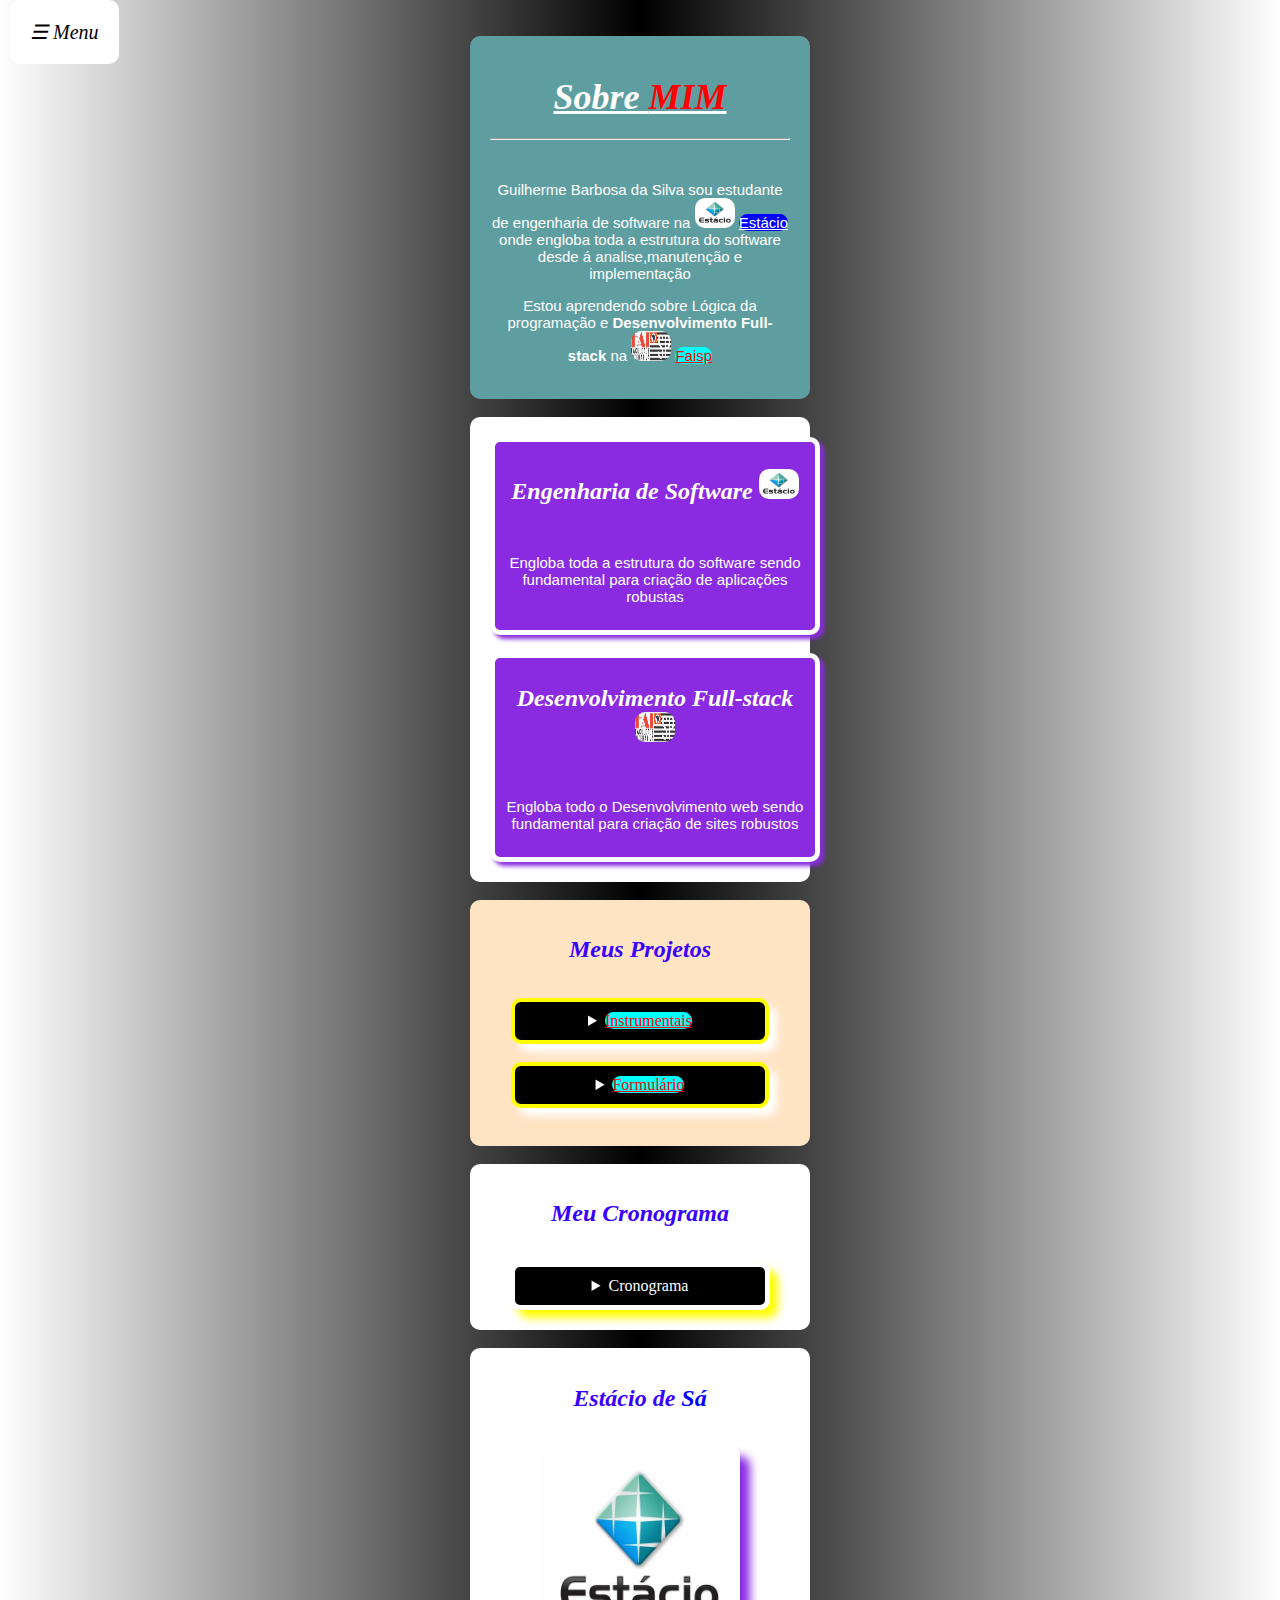
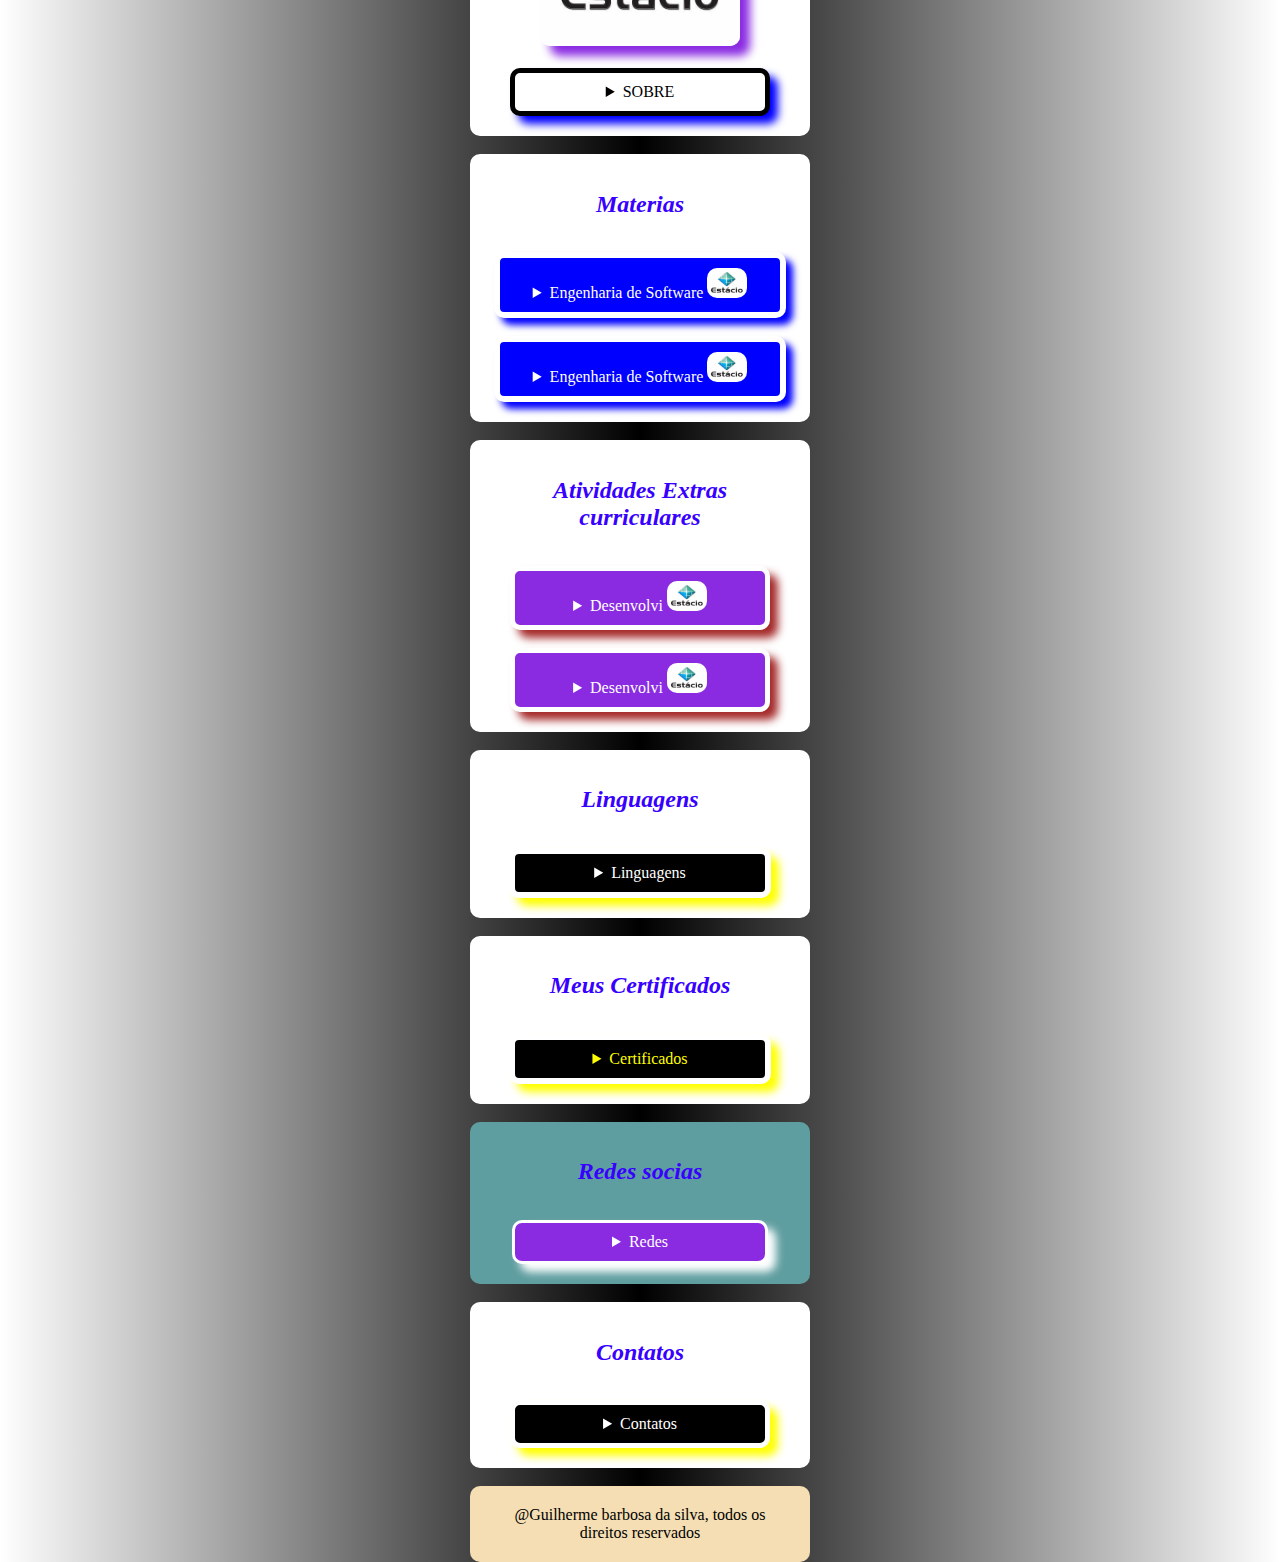
<file: index.html>
<!DOCTYPE html>
<html lang="pt-br">
<head>
    <meta name="theme-color" content="#f2212">
    <link rel="stylesheet" href="main.css">
    <link rel="shortcut icon" href="channels4_profile.jpg" type="image/x-icon">
    <meta charset="UTF-8">
    <meta name="viewport" content="width=device-width, initial-scale=1.0">
    <title>Sobre MIM</title>
</head>
<style>
.cronograma{overflow-x: auto;width: 300px;margin: auto;border-radius: 10px 10px;border: 6px solid white;box-shadow: 8px 8px 8px blue;white-space: nowrap;}
.certificados{overflow-x: auto;width: 300px;margin: auto;border-radius: 10px 10px;border: 6px solid white;box-shadow: 8px 8px 8px red;white-space: nowrap;}
.estacio{background-color: blue;border: 6px solid white;box-shadow: 8px 8px 8px blue;width: 260px;border-radius: 10px 10px;padding: 10px;margin: auto}
.linguagens{background-color: black;border: 6px solid white;box-shadow: 8px 8px 8px yellow;width: 260px;border-radius: 10px 10px;padding: 10px;margin: auto}
.redes{gap: 10px;align-items: center;justify-content: center;padding: 10px;display: flex;flex-direction: row;width: 300px;margin: auto;border-radius: 10px 10px;background-color: blueviolet;box-shadow: 8px 8px 8px white;}
.contatos{gap: 10px;align-items: center;justify-content: center;padding: 10px;display: flex;flex-direction: row;width: 300px;margin: auto;border-radius: 10px 10px;background-color: rgb(101, 89, 89);box-shadow: 8px 8px 8px yellow;}
.table1{height: 200px;width: 300px;margin: auto;overflow-y: auto;border-radius: 10px 10px;border: 6px solid blue;box-shadow: 8px 8px 8px white;white-space: nowrap;}
.table2{height: 200px;width: 300px;margin: auto;overflow-y: auto;border-radius: 10px 10px;border: 6px solid white;box-shadow: 8px 8px 8px blue;white-space: nowrap;}
.table3{height: 200px;width: 300px;margin: auto;overflow-y: auto;border-radius: 10px 10px;border: 6px solid black;box-shadow: 8px 8px 8px brown;white-space: nowrap;}
.table4{height: 200px;width: 300px;margin: auto;overflow-y: auto;border-radius: 10px 10px;border: 6px solid white;box-shadow: 8px 8px 8px brown;white-space: nowrap;}
.color{background-color: blueviolet;border: 5px solid white;box-shadow: 4px 4px 4px blueviolet;padding: 10px;width: 300px;margin: auto;border-radius: 10px 10px;}
</style>
<body>
    <div class="menu" onclick="toggleMenu()">☰ Menu</div>
    <div class="fundo" id="abrirmenu">
    <div class="animação">
    <button class="botão-fechar-X" onclick="toggleMenu()">×</button>
    <br>
    <ul>
        <br>
        <br>
        <li><a href="#Sobre MIM" style="font-size: 20px;text-decoration: underline;">Sobre MIM</a></li>
        <br>
        <li><a href="#Cronograma" style="font-size: 20px;text-decoration: underline;">Cronograma</a></li>
        <br>
        <li><a href="#Projetos" style="font-size: 20px;text-decoration: underline;">Projetos</a></li>
        <br>
        <li><a href="#Cursos" style="font-size: 20px;text-decoration: underline;">Cursos</a></li>
        <br>
        <li><a href="#Materias" style="font-size: 20px;text-decoration: underline;">Materias</a></li>
        <br>
        <li><a href="#Extras" style="font-size: 20px;">Atividades</a></li>
        <br>
        <li><a href="projetos.html" target="_blank" rel="external" style="font-size: 20px;text-decoration: underline;">Instrumentais</a></li>
        <br>
        <li><a href="formulary.html" target="_blank" rel="external" style="font-size: 20px;text-decoration: underline;">Formulário</a></li>
        <br>
        <li><a href="#Certificados" style="font-size: 20px;text-decoration: underline;">Certificados</a></li>
        <br>
        <li><a href="#Linguagens" style="font-size: 20px;text-decoration: underline;">Linguagens</a></li>
        <br>
        <li><a href="#Redes" style="font-size: 20px;text-decoration: underline;">Redes</a></li>
        <br>
        <li><a href="#Contatos" style="font-size: 20px;text-decoration: underline;">Contatos</a></li>
    </ul>
    </div></div></div>
    <br>
    <br>
    <div class="header">
    <header id="Sobre MIM" style="background-color: cadetblue;">
    <h1><big>Sobre <b style="color: red;">MIM</b></big></h1>
    <hr>
    <br>
    <p>Guilherme Barbosa da Silva sou estudante de engenharia de software na <img src="estacio.jpeg" alt="icon" width="40px" height="30px" style="border-radius: 10px 10px;"> <a href="https://estacio.br/inscricao-pos?gclid=a10e219325f91ccb2fcd469d8604fd64&gclsrc=3p.ds&msclkid=a10e219325f91ccb2fcd469d8604fd64&utm_source=bing&utm_medium=cpc&utm_campaign=mm_estacio_pos_fundo_conv_geral_net_microsoft_search_na_na_generica-br-24-1&utm_term=cursos%20%2Bpos%20graduacao&utm_content=br_lead_presencial-cursos" target="_blank" rel="external" style="background-color: blue;color: white;border-radius: 10px 10px;text-shadow: 6px;">Estácio</a> onde engloba toda a estrutura do software desde á analise,manutenção e implementação</p>
    <p>Estou aprendendo sobre Lógica da programação e <b>Desenvolvimento Full-stack</b> na <img src="Faisp.webp" alt="icon" width="40px" height="30px" style="border-radius: 10px 10px;"> <a href="https://faisp.edu.br/" target="_blank" rel="external" style="background-color: aqua;color: red;border-radius: 10px 10px;text-shadow: 6px;">Faisp</a></p>
    </header>
    </div>
    <br>
    <div class="section">
    <section id="#Materias" style="background-color: white;">
    <div class="img">   
    <div class="color">
    <h2 style="color: white;"><big>Engenharia de Software <img src="estacio.jpeg" alt="icon" height="30px" width="40px" style="border-radius: 10px 10px;"></big></h2>
    <br>
    <p>Engloba toda a estrutura do software sendo fundamental para criação de aplicações robustas</p>
    </div></div>
    <br>
    <div class="img">
    <div class="color">
    <h2 style="color: white;"><big>Desenvolvimento Full-stack <img src="Faisp.webp" alt="icon" width="40px" height="30px" style="border-radius: 10px 10px;"></big></h2>
    <br>
    <p>Engloba todo o Desenvolvimento web sendo fundamental para criação de sites robustos</p>
    </div></div>
    </section>
    </div>
    <br>
    <div class="section">
    <section id="Projetos" style="background-color: bisque;">
    <h2><big>Meus <b>Projetos</b></big></h2>  
    <br> 
    <div class="summary"><div id="text"><details><summary style="background-color: black;color: white;border: 4px solid yellow;box-shadow: 8px 8px 8px white;"><a href="projetos.html" target="_blank" rel="external" style="background-color: aqua;color: red;border-radius: 10px 10px;text-shadow: 6px;">Instrumentais</a></summary></details></div></div>
    <br>
    <div class="summary"><div id="text"><details><summary style="background-color: black;color: white;border: 4px solid yellow;box-shadow: 8px 8px 8px white;"><a href="formulary.html" target="_blank" rel="external"style="background-color: aqua;color: red;border-radius: 10px 10px;text-shadow: 6px;">Formulário</a></summary></details></div></div>
    <br>
    </section>
    </div>
    <br>
    <div class="section">
    <section id="Cronograma" style="background-color: white;">
    <h2><big>Meu Cronograma</big></h2>
    <br>
    <div class="summary"><div id="text"><details><summary style="background-color: black;color: white;border: 5px solid white;box-shadow: 8px 8px 8px yellow;">Cronograma</summary>
    <br>
    <div class="cronograma">
    <table>
    <thead style="background-color: black;color: yellow;"><tr><td colspan="20">Cronograma</td></tr></thead>
    <tbody style="background-color: blanchedalmond;color: blanchedalmond;"><tr><td colspan="20">NEW</td></tr></tbody>
    <thead style="background-color: blueviolet;color: white;"><tr><td colspan="20">Horários</td></tr></thead>
    <tbody style="background-color: blanchedalmond;color: blanchedalmond;"><tr><td colspan="20">NEW</td></tr></tbody>
    <tbody style="background-color: aqua;color: black;"><tr>
    <td>05:00 AM</td>
    <td>06:00 AM</td>
    <td>07:00 AM</td>
    <td>08:00 AM</td>
    <td>09:00 AM</td>
    <td>10:00 AM</td>
    <td>11:00 AM</td>
    <td>12:00 AM</td>
    <td>13:00 PM</td>
    <td>14:00 PM</td>
    <td>15:00 PM</td>
    <td>16:00 PM</td>
    <td>17:00 PM</td>
    <td>18:00 PM</td>
    <td>19:00 PM</td>
    <td>20:00 PM</td>
    <td>21:00 PM</td>
    <td>22:00 PM</td>
    <td>23:00 PM</td>
    <td>00:00 PM</td></tr></tbody>
    <tbody style="background-color: blanchedalmond;color: blanchedalmond;"><tr><td colspan="20">NEW</td></tr></tbody>
    <thead style="background-color: blueviolet;color: white;"><tr><td colspan="20">Atividades</td></tr></thead>
    <tbody style="background-color: blanchedalmond;color: blanchedalmond;"><tr><td colspan="20">NEW</td></tr></tbody>
    <tbody style="background-color: aqua;color: black;"><tr>
    <td>Iniciar</td>
    <td>Acordar</td>
    <td>Planejar</td>
    <td>Levantar</td>
    <td>Arrumar a cama</td>
    <td>Preparar o café</td>
    <td>Ir a academia</td>
    <td>Treinar</td>
    <td>Voltar</td>
    <td>Tomar banho</td>
    <td>Almoçar</td>
    <td>Estudar</td>
    <td>Praticar</td>
    <td>Treinar</td>
    <td>Meditar</td>
    <td>Ouvir</td>
    <td>Ir ao trabalho</td>
    <td>Voltar</td>
    <td>Tomar banho</td>
    <td>Estudar</td></tr></tbody>
    <tbody style="background-color: blanchedalmond;color: blanchedalmond;"><tr><td colspan="20">NEW</td></tr></tbody>
    <thead style="background-color: blueviolet;color: white;"><tr><td colspan="20">Status</td></tr></thead>
    <tbody style="background-color: blanchedalmond;color: blanchedalmond;"><tr><td colspan="20">NEW</td></tr></tbody>
    <tbody style="background-color: aqua;color: black;"><tr>
    <td>Legal</td>
    <td>Bom</td>
    <td>Ótimo</td>
    <td>Nice</td>
    <td>Good</td>
    <td>Good job</td>
    <td>Good work</td>
    <td>Nice place</td>
    <td>Right now</td>
    <td>Very nice</td>
    <td>Very joob</td>
    <td>Muito bom</td>
    <td>Divertido</td>
    <td>Maravilhoso</td>
    <td>Excelente</td>
    <td>Excepcional</td>
    <td>Explendido</td>
    <td>Mais ou menos</td>
    <td>Maravilha</td>
    <td>Paz</td></tr></tbody>
    <tbody style="background-color: blanchedalmond;color: blanchedalmond;"><tr><td colspan="20">NEW</td></tr></tbody>
    <thead style="background-color: blueviolet;color: white;"><tr><td colspan="20">NOTAS</td></tr></thead>
    <tbody style="background-color: blanchedalmond;color: blanchedalmond;"><tr><td colspan="20">NEW</td></tr></tbody>
    <tbody style="background-color: aqua;color: black;"><tr>
    <td>10</td>
    <td>8</td>
    <td>9</td>
    <td>8</td>
    <td>10</td>
    <td>8</td>
    <td>9</td>
    <td>8</td>
    <td>10</td>
    <td>8</td>
    <td>10</td>
    <td>8</td>
    <td>10</td>
    <td>8</td>
    <td>7</td>
    <td>8</td>
    <td>10</td>
    <td>9</td>
    <td>8</td>
    <td>7</td></tr></tbody>
    <tbody style="background-color: blanchedalmond;color: blanchedalmond;"><tr><td colspan="20">NEW</td></tr></tbody>
    <tfoot style="background-color: black;color: white;"><tr><td colspan="20">FIM</td></tr></tfoot>
    </table>
    </div>
    </details></div></div>
    </section>
    </div>
    <br>
    <div class="section">
    <section id="Cursos" style="background-color: white;">
    <h2><big>Estácio de <b style="color: blue;">Sá</b></big></h2>
    <br>
    <div class="img">
    <img src="estacio.jpeg" alt="icon" width="200px" height="200px" style="border-radius: 10px 10px;box-shadow: 10px 10px 10px blueviolet;">
    </div>
    <br>
    <div class="summary"><div id="text"><details><summary style="background-color: white;color: black;border: 5px solid black;box-shadow: 8px 8px 8px blue;">SOBRE</summary>
    <br>
    <div class="estacio">
    <dl>
        <dt style="color: yellow;"><img src="FAM Missao.png" alt="icon" width="40px" height="40px" style="border-radius: 10px 10px;box-shadow: 6px 6px 6px yellow;">Missão</dt>
        <dd style="color: white;">Integramos academia e gestão para oferecer uma educação transformadora ao maior número de pessoas, criando impacto positivo para a sociedade.
        </dd>
        <dt style="color: yellow;"><img src="fam valores.png" alt="icon" width="40px" height="40px" style="border-radius: 10px 10px;box-shadow: 6px 6px 6px yellow;">Valores</dt>
        <dd style="color: white;">GENTE EDUCANDO GENTE</dd>
        <dt style="color: yellow;"><img src="Fam Vissao.png" alt="icon" width="40px" height="40px" style="border-radius: 10px 10px;box-shadow: 6px 6px 6px yellow;">Visão</dt>
        <dt style="color: red;">Foco no aluno </dt>
        <dd style="color: white;">O aluno é nossa razão de ser.</dd>
        <dt style="color: red;">Gente e Meritocracia</dt>
        <dd style="color: white;">Valorizamos e reconhecemos o mérito do maior ativo que possuímos: nossa gente.</dd>
        <dt style="color: red;">Inovação </dt>
        <dd style="color: white;">Devemos criar e ousar sempre.</dd>
        <dt style="color: red;">Simplicidade</dt>
        <dd style="color: white;">Devemos ser simples para sermos ágeis e austeros.</dd>
        <dt style="color: red;">Resultado</dt>
        <dd style="color: white;">Perseguimos resultados extraordinários com paixão e método, agindo sempre como “donos”.</dd>
        <dt style="color: red;">Ética </dt>
        <dd style="color: white;">Não toleramos desvios de conduta.</dd>
        <dt style="color: red;">Excelência</dt>
        <dd style="color: white;"> Perseguimos a excelência na prestação de serviços dentro e fora da sala de aula.</dd>
        <dt style="color: red;">Hospitalidade </dt>
        <dd style="color: white;">Tratamos as pessoas como gostamos de ser tratados.</dd>
    </dl>
    </div>
    </details></div></div>
    </section>
    </div>
    <br>
    <div class="section">
    <section id="Cursos" style="background-color: white;">
    <h2><big>Materias</big></h2>
    <br>
    <div class="summary"><div id="text"><details><summary style="width: 260px;background-color: blue;color: white;border: 6px solid white;box-shadow: 7px 7px 7px blue;">Engenharia de Software <img src="estacio.jpeg" alt="icon" width="40px" height="30px" style="border-radius: 10px 10px;"></summary>
    <br>
    <caption><b style="color: red;">Cursadas</b></caption>
    <div class="table1">
    <table>
    <thead style="background-color: blue;color: white;"><tr><td>Arquitetura de computadores</td></tr></thead>
    <tbody style="background-color: aqua;color: black;"><tr><td>Relação e comunicação entre o software e o hardware</td></tr></tbody>
    <thead style="background-color: blue;color: white;"><tr><td>Python</td></tr></thead>
    <tbody style="background-color: aqua;color: black;"><tr><td>Linguagem de programação multiparadgma de alto nível sendo estruturada e orientada á objetos</td></tr></tbody>
    <thead style="background-color: blue;color: white;"><tr><td>Segurança da informação</td></tr></thead>
    <tbody style="background-color: aqua;color: black;"><tr><td>Proteção de dados contra ataques maliciosos realizados por hacker</td></tr></tbody>
    <thead style="background-color: blue;color: white;"><tr><td>Pensamento Computacional</td></tr></thead>
    <tbody style="background-color: aqua;color: black;"><tr><td>Forma de pensar e analisar do desenvolvedor de software</td></tr></tbody>
    <thead style="background-color: blue;color: white;"><tr><td>Matemática e lógica</td></tr></thead>
    <tbody style="background-color: aqua;color: black;"><tr><td>Aumentar o raciocinio lógico para efetuar calculos nas linguagens de programação</td></tr></tbody>
    <thead style="background-color: blue;color: white;"><tr><td>Desenvolvimento WEB</td></tr></thead>
    <tbody style="background-color: aqua;color: black;"><tr><td>Criação de sites robustos usando as tecnologias html,css e javascript</td></tr></tbody>
    <thead style="background-color: blue;color: white;"><tr><td>Sistemas e sociedade</td></tr></thead>
    <tbody style="background-color: aqua;color: black;"><tr><td>A forma como a sociedade influencia a criação de softwares </td></tr></tbody>
    <tfoot style="background-color: black;color: white;"><tr><td>FIM</td></tr></tfoot>
    </table>
    </div>
    </details></div></div>
    <br>  
    <div class="summary"><div id="text"><details><summary style="width: 260px;background-color: blue;color: white;border: 6px solid white;box-shadow: 7px 7px 7px blue;">Engenharia de Software <img src="estacio.jpeg" alt="icon" width="40px" height="30px" style="border-radius: 10px 10px;"></summary>
    <br>
    <caption><b style="color: red;">Faltam</b></caption>
    <div class="table2">
    <table>
    <thead style="background-color: blueviolet;color: red;"><tr><td>Comportamento Organizacional</td></tr></thead>
    <tbody style="background-color: beige;color: black;"><tr><td>A forma de se comportar dentro de uma organização</td></tr></tbody>
    <thead style="background-color: blueviolet;color: red;"><tr><td>Modelagem de Processos</td></tr></thead>
    <tbody style="background-color: beige;color: black;"><tr><td> é a prática de estruturar e organizar informações para otimizar fluxos de trabalho e garantir a integridade e eficiência no armazenamento e recuperação de dados.</td></tr></tbody>
    <thead style="background-color: blueviolet;color: red;"><tr><td>Banco de dados</td></tr></thead>
    <tbody style="background-color: beige;color: black;"><tr><td>é um sistema organizado para armazenar, gerenciar e recuperar informações de maneira eficiente, permitindo a manipulação de grandes volumes de dados de forma estruturada.</td></tr></tbody>
    <thead style="background-color: blueviolet;color: red;"><tr><td>Engenharia do produto</td></tr></thead>
    <tbody style="background-color: beige;color: black;"><tr><td> envolve o desenvolvimento e design de produtos, focando na funcionalidade, qualidade e viabilidade</td></tr></tbody>
    <thead style="background-color: blueviolet;color: red;"><tr><td>Engenharia do produto</td></tr></thead>
    <tbody style="background-color: beige;color: black;"><tr><td>refere-se à facilidade com que usuários interagem com um produto, garantindo que ele seja intuitivo e eficiente, melhorando a experiência do usuário. </td></tr></tbody>
    <thead style="background-color: blueviolet;color: red;"><tr><td>My sql</td></tr></thead>
    <tbody style="background-color: beige;color: black;"><tr><td>sistema de gerenciamento de banco de dados relacional (RDBMS) de código aberto, amplamente utilizado para armazenar e gerenciar dados</td></tr></tbody>
    <thead style="background-color: blueviolet;color: red;"><tr><td>Big data em Python</td></tr></thead>
    <tbody style="background-color: beige;color: black;"><tr><td>refere-se ao uso de bibliotecas e ferramentas da linguagem Python para manipular, analisar e processar grandes volumes de dados</td></tr></tbody>
    <tfoot style="background-color: black;color: red;"><tr><td>FIM</td></tr></tfoot>
    </table>
    </div>
    </details></div></div>
  </section>
    </div>
    <br>
    <div class="section">
    <section id="Extras" style="background-color: white;">
    <h2><big>Atividades Extras curriculares</big></h2>
    <br>
     <div class="summary"><div id="text"><details><summary style="background-color: blueviolet;color: white;border: 5px solid white;box-shadow: 8px 8px 8px brown;">Desenvolvi <img src="estacio.jpeg" alt="icon" width="40px" height="30px" style="border-radius: 10px 10px;"></summary>
    <br>
    <caption><b style="color: red;">Cursadas</b></caption>
    <div class="table3"> 
    <table>
    <thead style="background-color: white;color: red;"><tr><td>Revisão de Código</td></tr></thead>
    <tbody style="background-color: azure;color: black;"><tr><td>Análise e feedback sobre o código de outros desenvolvedores para melhorar a qualidade e identificar bugs.</td></tr></tbody>
    <thead style="background-color: white;color: red;"><tr><td>Documentação</td></tr></thead>
    <tbody style="background-color: azure;color: black;"><tr><td>Criação e atualização de documentação técnica e de usuário para garantir que o software seja compreensível.</td></tr></tbody>
    <thead style="background-color: white;color: red;"><tr><td>Testes Automatizados</td></tr></thead>
    <tbody style="background-color: azure;color: black;"><tr><td>mplementação de testes automatizados para garantir que o software funcione como esperado e para facilitar futuras modificações.</td></tr></tbody>
    <thead style="background-color: white;color: red;"><tr><td>Refatoração</td></tr></thead>
    <tbody style="background-color: azure;color: black;"><tr><td>Melhoria do código existente sem alterar sua funcionalidade, visando aumentar a legibilidade e manutenção.</td></tr></tbody>
    <thead style="background-color: white;color: red;"><tr><td>Análise de Requisitos</td></tr></thead>
    <tbody style="background-color: azure;color: black;"><tr><td>Colaboração com stakeholders para identificar e documentar as necessidades e expectativas do software.</td></tr></tbody>
    <thead style="background-color: white;color: red;"><tr><td>Gestão de Configuração</td></tr></thead>
    <tbody style="background-color: azure;color: black;"><tr><td>Controle de versões e gerenciamento de alterações no código e na documentação.</td></tr></tbody>
    <tfoot style="background-color: black;color: white;"><tr><td>FIM</td></tr></tfoot>
    </table>
    </details></div></div>
    <br>
     <div class="summary"><div id="text"><details><summary style="background-color: blueviolet;color: white;border: 5px solid white;box-shadow: 8px 8px 8px brown;">Desenvolvi <img src="estacio.jpeg" alt="icon" width="40px" height="30px" style="border-radius: 10px 10px;"></summary>
    <br>
    <caption><b style="color: red;">Faltam</b></caption>
    <div class="table4">
    <table>
    <thead style="background-color: brown;color: white;"><tr><td>Planejamento de Sprint</td></tr></thead>
    <tbody style="background-color: aqua;color: black;"><tr><td>Participação em reuniões de planejamento ágil para definir as tarefas e metas do próximo ciclo de desenvolvimento.</td></tr></tbody>
    <thead style="background-color: brown;color: white;"><tr><td>Desenvolvimento de Prototótipos</td></tr></thead>
    <tbody style="background-color: aqua;color: black;"><tr><td>Criação de protótipos para explorar ideias e receber feedback antes do desenvolvimento completo.</td></tr></tbody>
    <thead style="background-color: brown;color: white;"><tr><td>Monitoramento de Performance:</td></tr></thead>
    <tbody style="background-color: aqua;color: black;"><tr><td>Análise de métricas de desempenho do software para identificar áreas de melhoria.</td></tr></tbody>
    <thead style="background-color: brown;color: white;"><tr><td>Treinamento de Equipe</td></tr></thead>
    <tbody style="background-color: aqua;color: black;"><tr><td>Compartilhamento de conhecimentos e melhores práticas com a equipe por meio de workshops ou sessões de treinamento.</td></tr></tbody>
    <thead style="background-color: brown;color: white;"><tr><td>Participação em Comunidades</td></tr></thead>
    <tbody style="background-color: aqua;color: black;"><tr><td> Engajamento em fóruns, meetups ou conferências para aprender sobre novas tendências e tecnologias.
    </td></tr></tbody>
    <thead style="background-color: brown;color: white;"><tr><td>Pesquisa e Inovação</td></tr></thead>
    <tbody style="background-color: aqua;color: black;"><tr><td>Exploração de novas tecnologias e metodologias que podem ser integradas ao processo de desenvolvimento.
    </td></tr></tbody>
    <tfoot style="background-color:white;color: red;"><tr><td>FIM</td></tr></tfoot>
    </table>
    </details> 
    </section>
    <br>
    <div class="section">
    <section id="Linguagens" style="background-color: white;">
    <h2><big>Linguagens</big></h2>
    <br>
    <div class="summary"><div id="text"><details><summary style="background-color: black;color: white;border: 6px solid white;box-shadow: 8px 8px 8px yellow;">Linguagens</summary>
    <br>
    <div class="linguagens">
    <dl>
        <dt style="color: yellow;"><img src="python.png" alt="icon" width="40px" height="40px" style="border-radius: 10px 10px;box-shadow: 5px 5px 5px white;">Python</dt>
        <dd style="color: white;">Linguagem versátil e de fácil leitura, amplamente usada em ciência de dados, desenvolvimento web e automação.</dd>
        <dt style="color: yellow;"><img src="Java.png" alt="icon" width="40px" height="40px" style="border-radius: 10px 10px;box-shadow: 5px 5px 5px white;">Java</dt>
        <dd style="color: white;">Linguagem robusta e orientada a objetos, popular para desenvolvimento de aplicações empresariais e móveis (Android).</dd>
        <dt style="color: yellow;"><img src="Javascript.jpeg" alt="icon" width="40px" height="40px" style="border-radius: 10px 10px;box-shadow: 5px 5px 5px white;">Javascript</dt>
        <dd style="color: white;">Linguagem essencial para desenvolvimento web, permitindo interatividade e dinamismo nas páginas.</dd>
        <dt style="color: yellow;"><img src="C.png" alt="icon" width="40px" height="40px" style="border-radius: 10px 10px;box-shadow: 5px 5px 5px white;">C</dt>
        <dd style="color: white;">Linguagem de baixo nível, fundamental para sistemas operacionais e desenvolvimento de software próximo ao hardware.</dd>
        <dt style="color: yellow;"><img src="C++.jpg" alt="icon" width="40px" height="40px" style="border-radius: 10px 10px;box-shadow: 5px 5px 5px white;">C++</dt>
        <dd style="color: white;">Extensão do C com suporte à programação orientada a objetos, usada em aplicações de alto desempenho e jogos.</dd>
        <dt style="color: yellow;"><img src="C w.png" alt="icon" width="40px" height="40px" style="border-radius: 10px 10px;box-shadow: 5px 5px 5px white;">C#</dt>
        <dd style="color: white;">Linguagem desenvolvida pela Microsoft, popular para desenvolvimento de aplicações desktop e jogos (com Unity).</dd>
        <dt style="color: yellow;"><img src="Ruby.jpeg" alt="icon" width="40px" height="40px" style="border-radius: 10px 10px;box-shadow: 5px 5px 5px white;">RUBY</dt>
        <dd style="color: white;">Conhecida por sua simplicidade e produtividade, é amplamente usada no desenvolvimento web, especialmente com o framework Ruby on Rails.</dd>
    </dl>
    </div>
    </details></div></div>
    </section>
    </div>
    <br>
    <div class="section">
    <section id="Certificados" style="background-color: white;">
    <h2><big>Meus Certificados</big></h2>
    <br>
    <div class="summary"><div id="text"><details><summary style="background-color: black;color: yellow;border: 6px solid white;box-shadow: 8px 8px 8px yellow;">Certificados</summary>
    <br>
    <caption><b style="color: red;">Certificados</b></caption>
    <div class="certificados">
    <table>
    <thead style="background-color: black;color: yellow;"><tr><td colspan="6">Certificados</td></tr></thead>
    <tbody style="background-color: beige;color: beige;"><tr><td colspan="6">NEW</td></tr></tbody>
    <thead style="background-color: blue;color: white;"><tr><td colspan="6">SKILLS</td></tr></thead>
    <tbody style="background-color: beige;color: beige;"><tr><td colspan="6">NEW</td></tr></tbody>
    <thead style="background-color: blue;color: white;text-align: center;"><tr>
    <td>Java</td>
    <td>HTML</td>
    <td>HTML e CSS</td>
    <td>Historico</td>
    <td>LGPD</td>
    <td>Segurança da Informação</td></tr></thead>
    <tbody style="background-color: beige;color: beige;"><tr><td colspan="6">NEW</td></tr></tbody>    
    <tbody style="background-color: aqua;text-align: center;"><tr>
    <td><img src="Pdf.jpeg" alt="icon" width="40px" height="40px" style="border-radius: 10px 10px;box-shadow: 10px 10px 10px black;"></td>
    <td><img src="Pdf.jpeg" alt="icon" width="40px" height="40px" style="border-radius: 10px 10px;box-shadow: 10px 10px 10px black;"></td>
    <td><img src="Pdf.jpeg" alt="icon" width="40px" height="40px" style="border-radius: 10px 10px;box-shadow: 10px 10px 10px black;"></td>
    <td><img src="Pdf.jpeg" alt="icon" width="40px" height="40px" style="border-radius: 10px 10px;box-shadow: 10px 10px 10px black;"></td>
    <td><img src="Pdf.jpeg" alt="icon" width="40px" height="40px" style="border-radius: 10px 10px;box-shadow: 10px 10px 10px black;"></td>
    <td><img src="Pdf.jpeg" alt="icon" width="40px" height="40px" style="border-radius: 10px 10px;box-shadow: 10px 10px 10px black;"></td></tr></tbody>
    <tbody style="background-color: beige;color: beige;"><tr><td colspan="6">NEW</td></tr></tbody>
    <tbody style="background-color: black;text-align: center;"><tr>
    <td><a href="download (2).pdf" download="pdf" style="background-color: brown;color: white;border: 3px solid white;border-radius: 10px 10px;text-shadow: 6px;">Baixe aqui</a></td>
    <td><a href="Guilherme-Barbosa-da-Silva-HTML5-40-Horas-Certificado-Curso-em-Video (1).PDF" download="pdf" style="background-color: brown;color: white;border: 3px solid white;border-radius: 10px 10px;text-shadow: 6px;">Baixe aqui</a></td>
    <td><a href="Guilherme-Barbosa-da-Silva-Curso-HTML5-e-CSS3-modulo-1-de-5-40-HORAS-Certificado-Curso-em-Video (1).PDF" download="pdf" style="background-color: brown;color: white;border: 3px solid white;border-radius: 10px 10px;text-shadow: 6px;">Baixe aqui</a></td>
    <td><a href="historico.pdf" download="pdf" style="background-color: brown;color: white;border: 3px solid white;border-radius: 10px 10px;text-shadow: 6px;">Baixe aqui</a></td>
    <td><a href="LGPD.pdf" download="pdf" style="background-color: brown;color: white;border: 3px solid white;border-radius: 10px 10px;text-shadow: 6px;">Baixe aqui</a></td>
    <td><a href="Segurança da Informação.pdf" download="pdf" style="background-color: brown;color: white;border: 3px solid white;border-radius: 10px 10px;text-shadow: 6px;">Baixe aqui</a></td></tr></tbody>
    <tbody style="background-color: beige;color: beige;"><tr><td colspan="6">NEW</td></tr></tbody>
    <tfoot style="background-color: black;color: white;"><tr><td colspan="6">FIM</td></tr></tfoot>
    </table>
    </div>
    </details></div></div>
    </section>
    </div>
    <br>
    <div class="section">
    <section id="Redes" style="background-color: cadetblue;">
    <h2><big>Redes socias</big></h2>
    <br>
    <div class="summary"><div id="text"><details><summary style="background-color: blueviolet;color: white;border: 3px solid white;box-shadow: 8px 8px 8px white;">Redes</summary>
    <br>
    <div class="redes">
    <p><img src="Facebook.png" alt="icon" width="40px" height="40px" style="border-radius: 10px 10px;box-shadow: 6px 6px 6px blueviolet;"><a href="https://www.facebook.com/profile.php?id=100006428487639" style="background-color: white;border-radius: 10px 10px;text-shadow: 6px;color: red;box-shadow: 8px 8px 8px red;">Facebook</a></p>
    <p><img src="Instagram.png" alt="icon" width="40px" height="40px" style="border-radius: 10px 10px;box-shadow: 6px 6px 6px blueviolet;"><a href="https://www.instagram.com/guilhermebs17?igsh=MWdrMDlxNzV2NHFveA==" style="background-color: white;border-radius: 10px 10px;text-shadow: 6px;color: red;box-shadow: 8px 8px 8px red;">Instagram</a></p>
    <p><img src="Youtube.jpeg" alt="icon" width="40px" height="40px" style="border-radius: 10px 10px;box-shadow: 6px 6px 6px blueviolet;"><a href="https://www.youtube.com/@guida4388" style="background-color: white;border-radius: 10px 10px;text-shadow: 6px;color: red;box-shadow: 8px 8px 8px red;">Youtube</a></p>
    <p><img src="tiktok-icon-free-png.webp" alt="icon" width="40px" height="40px" style="border-radius: 10px 10px;box-shadow: 6px 6px 6px blueviolet;"><a href="https://www.tiktok.com/@user685118260?is_from_webapp=1&sender_device=pc" style="background-color: white;border-radius: 10px 10px;text-shadow: 6px;color: red;box-shadow: 8px 8px 8px red;">Tiktok</a></p>
    </div>
    </details></div></div>
    </section>
    </div>
    <br>
    <div class="section">
    <section id="Contatos" style="background-color: white;">
    <h2><big>Contatos</big></h2>
    <br>
    <div class="summary"><div id="text"><details><summary style="background-color: black;color: white;border: 5px solid white;box-shadow: 8px 8px 8px yellow;">Contatos</summary>
    <br>
    <div class="contatos">
    <p><img src="linkedin.jpeg" alt="icon" width="40px" height="40px" style="border-radius: 10px 10px;box-shadow: 6px 6px 6px yellow;"><a href="https://www.linkedin.com/in/guilherme-barbosa-059099176?" style="background-color: black;border-radius: 10px 10px;text-shadow: 6px;color: white;box-shadow: 8px 8px 8px yellow;">Linkedin</a></p>
    <p><img src="Whatsapp.jpeg" alt="icon" width="40px" height="40px" style="border-radius: 10px 10px;box-shadow: 6px 6px 6px yellow;"><a href="https:wa.me/11/983417590" style="background-color: black;border-radius: 10px 10px;text-shadow: 6px;color: white;box-shadow: 8px 8px 8px yellow;">Whatsapp</a></p>
    <p><img src="Gmail-Logo.png" alt="icon" width="40px" height="40px" style="border-radius: 10px 10px;box-shadow: 6px 6px 6px yellow;"><a href="https://www.guilherme8876sk@gmail.com" style="background-color: black;border-radius: 10px 10px;text-shadow: 6px;color: white;box-shadow: 8px 8px 8px yellow;">Gmail</a></p>
    <p><img src="Github.png" alt="icon" width="40px" height="40px" style="border-radius: 10px 10px;box-shadow: 6px 6px 6px yellow;"><a href="https://github.com/Guilherme220501?tab=repositories" style="background-color: black;border-radius: 10px 10px;text-shadow: 6px;color: white;box-shadow: 8px 8px 8px yellow;">Github</a></p>
    </div>
    </details></div></div>
    </section>
    </div>
    <br>
    <footer style="background-color: wheat;">@Guilherme barbosa da silva, todos os direitos reservados</footer>
    <script src="script.js"></script>
    <script>showAlert("Welcome my first page")</script>
</body>
</html>
</file>
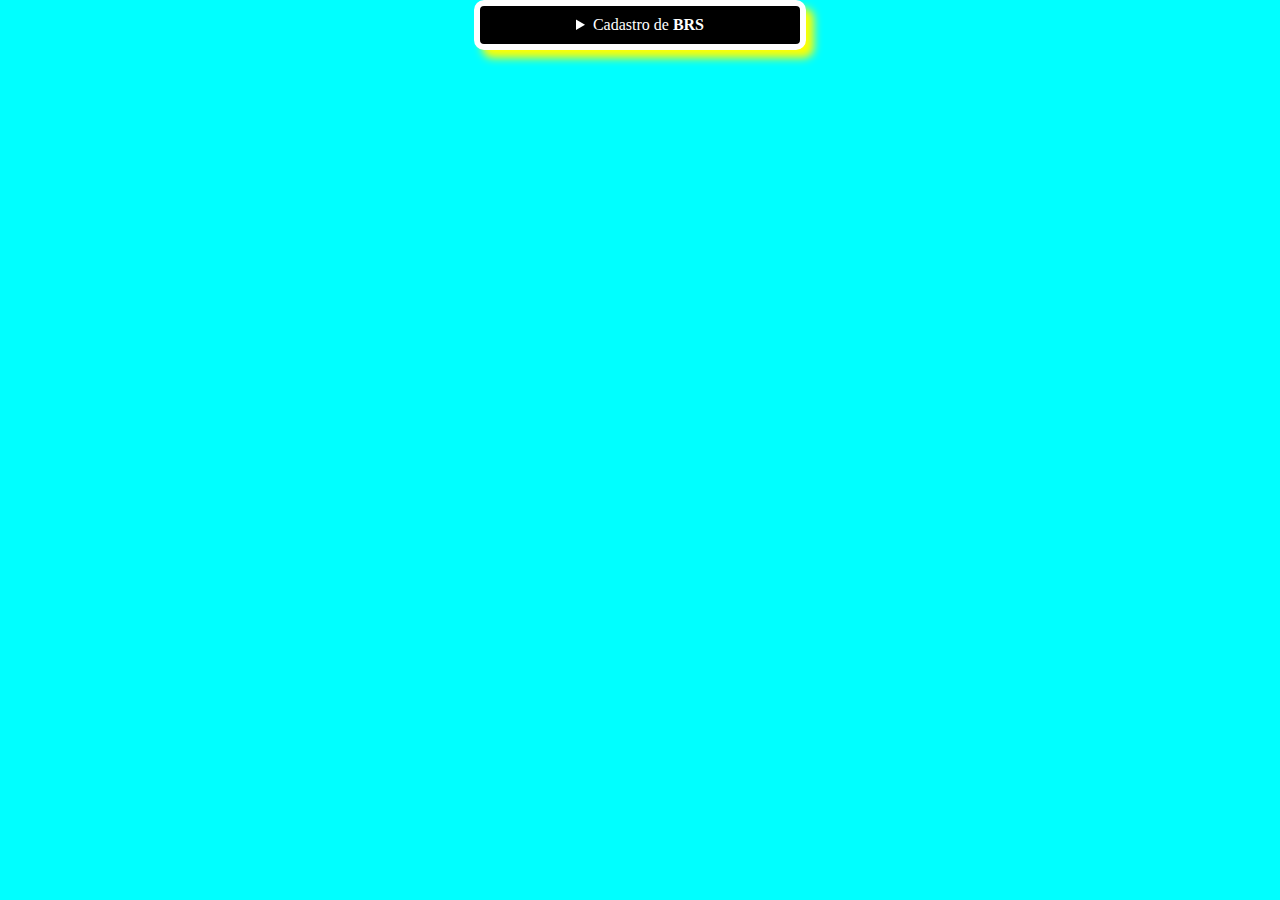
<file: formulary.html>
<!DOCTYPE html>
<html lang="pt-br">
<head>
    <meta name="theme-color" charset="#f2412">
    <link rel="shortcut icon" href="channels4_profile.jpg" type="image/x-icon">
    <meta charset="UTF-8">
    <meta name="viewport" content="width=device-width, initial-scale=1.0">
    <title>Formulário</title>
</head>
<style>
body{background-color: aqua;margin: auto;text-align: center;justify-content: center;align-items:center;}
h1{text-decoration: underline;font-size: 30px;font-family: Cambria, Cochin, Georgia, Times, 'Times New Roman', serif;font-style: oblique;text-shadow: 6px;color: white;}
h2{font-size: 20px;font-family: Arial, Helvetica, sans-serif;font-style:inherit ;text-shadow: 6px;color:black;}
p{font-size: 15px;font-family: 'Segoe UI', Tahoma, Geneva, Verdana, sans-serif;font-style: initial;text-shadow: 6px;color: white;}
.summary:hover{transform: scale(1.01);transition: transform(0.8s);}
summary{width: 100px;margin: auto;border-radius: 10px 10px;padding: 10px;text-shadow: 6px;}
.item:hover{transform: scale(1.03);transition: transform(0.9s);}
#relogio{width: 200px;margin: auto;padding: 10px;border-radius: 10px 10px;background-color: blue;color: white;border: 4px solid white;font-size: 20px;font-family: 'Times New Roman', Times, serif;font-style: oblique;text-shadow: 6px;}
form{align-items: center;justify-content: center;display: flex;flex-direction: column;}
fieldset{width: 300px;padding: 20px;margin: auto;border-radius: 10px 10px;background-color: beige;border: 6px solid white;box-shadow: 8px 8px 8px black;display: flex;flex-direction: column;align-items: center;justify-content: center;}
label{padding: 10px;font-size: 20px;font-style: oblique;font-family: 'Franklin Gothic Medium', 'Arial Narrow', Arial, sans-serif;text-shadow: 6px;text-align: left;color: black;display: flex;flex-direction: column;align-items: center;justify-content: center;text-align: left;}
input{width: 300px;border-radius: 10px 10px;margin: auto;text-align: left;text-shadow: 6px;font-size: 15px;padding: 10px;font-family: 'Lucida Sans', 'Lucida Sans Regular', 'Lucida Grande', 'Lucida Sans Unicode', Geneva, Verdana, sans-serif;font-style: oblique;color: black;background-color: aqua;border: 3px solid white;}
.color1{width: 400px;margin: auto;border-radius: 10px 10px;padding: 10px;display: flex;flex-direction: row;align-items: center;justify-content: center;text-align: center;background-color: black;border: 3px solid white;box-shadow: 6px 6px 6px yellow;gap: 10px;}
.color2{width: 450px;margin: auto;border-radius: 10px 10px;padding: 10px;display: flex;flex-direction: row;align-items: center;justify-content: center;text-align: center;background-color: blue;border: 3px solid white;box-shadow: 6px 6px 6px black;gap: 10px;}
.color3{width: 600px;margin: auto;border-radius: 10px 10px;padding: 10px;display: flex;flex-direction: row;align-items: center;justify-content: center;text-align: center;background-color: orange;border: 3px solid white;box-shadow: 6px 6px 6px white;gap: 10px;}
.color4{width: 800px;margin: auto;border-radius: 10px 10px;padding: 10px;display: flex;flex-direction: row;align-items: center;justify-content: center;text-align: center;background-color: blueviolet;border: 3px solid white;box-shadow: 6px 6px 6px yellow;gap: 10px;}
select{width: 100px;margin: auto;border-radius: 10px 10px;padding: 10px;background-color: black;color: yellow;border: 5px solid white;font-size: 20px;font-family: 'Franklin Gothic Medium', 'Arial Narrow', Arial, sans-serif;font-style: inherit;text-shadow: 6px;}
textarea{height: 200px;width: 300px;margin: auto;border-radius: 10px 10px;padding: 10px;background-color: white;border: 5px solid red;font-family: 'Franklin Gothic Medium', 'Arial Narrow', Arial, sans-serif;font-size: 20px;color: black;font-style: inherit;text-shadow: 6px;}
button{width: 200px;margin: auto;border-radius: 10px 10px;text-shadow: 6px;padding: 10px;background-color: blue;color: white;border: 6px solid white;box-shadow: 5px 5px 5px blue;font-family: 'Gill Sans', 'Gill Sans MT', Calibri, 'Trebuchet MS', sans-serif;font-size: 20px;font-style: initial;}
footer{width: 300px;padding: 20px;margin: auto;border-radius: 10px 10px;align-items: center;justify-content: center;text-align: center;}
</style>
<body>
    <div id="summary"><div id="text"><details><summary style="background-color: black;color: white;border: 6px solid white;box-shadow: 8px 8px 8px yellow;width: 300px;">Cadastro de <b>BRS</b></summary>
    <br>
    <form>
    <header><h1><big>Cadastro</big></h1>
    <div class="item">
    <div id="relogio"></div>
    </div>
    </header>
    <br>
    <main>
    <fieldset>
    <label for="NOME">NOME</label>
    <input type="text" id="NOME" name="NOME" required>
    <label for="IDADE">IDADE</label>
    <input type="number" id="IDADE" name="IDADE" required>
    <label for="RG">RG</label>
    <input type="number" id="RG" name="RG" required>
    <label for="CPF">CPF</label>
    <input type="number" id="CPF" name="CPF" required>
    <label for="Email">Email</label>
    <input type="email" id="Email" name="Email" required>
    <label for="Telefone">Telefone</label>
    <input type="tel" id="Telefone" name="Telefone" required placeholder="(xx)xxxxx-xxxx">
    <label for="DATA">DATA</label>
    <input type="date" id="DATA" name="DATA" required>
    <label for="Selecione sua cor">Selecione sua cor</label>
<label for="cor">Selecione</label>
    <input type="color" id="Selecione sua cor" name="Selecione sua cor" required>
    <input type="range" id="Seu nível" name="Seu nível" required>
    <label for="Data hora e local">Data hora e local</label>
    <input type="datetime-local" id="Data hora e local" name="Data hora e local" required>
    <label for="Endereço">Endereço</label>
    <input type="text" id="Endereço" name="Endereço" required>
    <label for="CNPJ">CNPJ</label>
    <input type="number" id="CNPJ" name="CNPJ" required>
    <label for="Certidão de Nascimento">Certidão de Nascimento</label>
    <input type="number" id="Certidão de Nascimento" name="Certidão de Nascimento" required>
    <br>
    <br>
    <h2><big>Qual o seu estado cívil?</big></h2>
    <br>
    <div class="summary"><div id="text"><details><summary style="background-color: black;color: white;border: 5px solid white;box-shadow: 8px 8px 8px yellow;">QUAL?</summary>
    <br>
    <div class="color1">
    <label for="Solteiro" style="color: white;">Solteiro</label>
    <input type="checkbox" value="Solteiro" name="cívil?">
    <label for="Casado" style="color: white;">Casado</label>
    <input type="checkbox" value="Casado" name="cívil?">
    <label for="Divorciado" style="color: white;">Divorciado</label>
    <input type="checkbox" value="Divorciado" name="cívil?">
    <label for="Separado" style="color: white;">Separado</label>
    <input type="checkbox" value="Separado" name="cívil?">
    <label for="Comprometido" style="color: white;">Comprometido</label>
    <input type="checkbox" value="Comprometido" name="cívil?">
    <label for="Viúvo" style="color: white;">Viúvo</label>
    <input type="checkbox" value="Viúvo" name="cívil?">
    </div>
    </details></div>
    <br>
    <br>
    <h2><big>Qual o seu nível de experiência ?</big></h2>
    <br>
    <div class="summary"><div id="text"><details><summary style="background-color: blue;color: white;border: 6px solid white;box-shadow: 8px 8px 8px blue;">QUAL?</summary>
    <br>
    <div class="color2">
    <label for="Aprendiz" style="color: white;">Aprendiz</label>
    <input type="radio" value="Aprendiz" name="experiência" required>
    <label for="Iniciante" style="color: white;">Iniciante</label>
    <input type="radio" value="Iniciante" name="experiência" required>
    <label for="Intermediário" style="color: white;">Intermediário</label>
    <input type="radio" value="Intermediário" name="experiência" required>
    <label for="Mediano" style="color: white;">Mediano</label>
    <input type="radio" value="Mediano" name="experiência" required>
    <label for="Avançado" style="color: white;">Avançado</label>
    <input type="radio" value="Avançado" name="experiência" required>
    <label for="Master" style="color: white;">Master</label>
    <input type="radio" value="Master" name="experiência" required>
    </div>
    </details></div>
    <br>
    <br>
    <h2><big>Qual o seu nível de conhecimento?</big></h2>
    <br>
    <div class="summary"><div id="text"><details><summary style="background-color: white;border: 5px solid black;box-shadow: 8px 8px 8px yellow;color: black;">QUAL?</summary>
    <br>
    <div class="color3">
    <label for="Iniciante" style="color: white;">Iniciante</label>
    <input type="checkbox" value="Iniciante" name="conhecimento?">
    <label for="Aprendiz" style="color: white;">Aprendiz</label>
    <input type="checkbox" value="Aprendiz" name="conhecimento?">
    <label for="Intermediário" style="color: white;">Intermediário</label>
    <input type="checkbox" value="Intermediário" name="conhecimento?">
    <label for="Mediano" style="color: white;">Mediano</label>
    <input type="checkbox" value="Mediano" name="conhecimento?">
    <label for="Avançado" style="color: white;">Avançado</label>
    <input type="checkbox" value="Avançado" name="conhecimento?">
    <label for="Mistico" style="color: white;">Mistico</label>
    <input type="checkbox" value="Mistico" name="conhecimento?">
    </div>
    </details></div>
    <br>
    <br>
    <h2><big>Qual a sua classe social?</big></h2>
    <br>
    <div class="summary"><div id="text"><details><summary style="background-color: brown;color: white;border: 5px solid white;box-shadow: 8px 8px 8px brown;">QUAL?</summary>
    <br>
    <div class="color4">
    <label for="Classe A" style="color: black;">Classe A</label>
    <input type="radio" name="social?" value="Classe A" required>
    <label for="Classe B" style="color: black;">Classe B</label>
    <input type="radio" name="social?" value="Classe B" required>
    <label for="Classe C" style="color: black;">Classe C</label>
    <input type="radio" name="social?" value="Classe C" required>
    <label for="Classe D" style="color: black;">Classe D</label>
    <input type="radio" name="social?" value="Classe D" required>
    <label for="Classe E" style="color: black;">Classe E</label>
    <input type="radio" name="social?" value="Classe E" required>
    <label for="Classe F" style="color: black;">Classe F</label>
    <input type="radio" name="social?" value="Classe F" required>
    </div>
    </details></div>
    <br>
    <br>
    <h2><big>Qual o seu signo?</big></h2>
    <br>
    <div class="summary"><div id="text"><details><summary style="background-color: black;color: yellow;border: 5px solid white;box-shadow: 8px 8px 8px yellow;">QUAL?</summary>
    <br>
    <select name="signo?" id="signo?" required>
        <option value="" selected disabled>Selecione</option>
        <option value="Áries">Áries</option>
        <option value="Gemêos">Gemêos</option>
        <option value="Libra">Libra</option>
        <option value="Leão">Leão</option>
        <option value="Capricornio">Capricornio</option>
        <option value="Sagitário">Sagitário</option>
        <option value="Ofíuco">Ofíuco</option>
        <option value="Câncer">Câncer</option>
        <option value="Virgem">Virgem</option>
        <option value="Peixes">Peixes</option>
        <option value="Aquário">Aquário</option>
        <option value="Touro">Touro</option>
        <option value="Escorpião">Escorpião</option>
    </select>
    </details></div></div>
    <br>
    <br>
    <h2><big>Me fale sobre sua experiência</big></h2>
    <br>
    <textarea name="experiência" id="experiência" required rows="6"></textarea>
    <br>
    <br>
    <button value="experiência" >Confirme</button>
    <br>
    </fieldset>
    </main>
    <br>
    <nav style="background-color: aqua;border-radius: 10px 10px;padding: 20px;margin: auto;width: 300px;text-align: center;justify-content: center;align-items: center;">
    <p>Retorne para minha <a href="index.html" target="_blank" rel="external" style="background-color: white;border: 4px solid black;box-shadow: 5px 5px 5px yellow;color: black;text-shadow: 6px;border-radius: 10px 10px;">1ªPágina</a></p>
    </nav>
    <br>
    <footer>
        @Guilherme-Barbosa-da-Silva,todos os direitos reservados.
    </footer>
    </form>
    </details></div></div>
    <script src="script.js"></script>
    <script>showAlert("Welcome my formulary")</script>
</body>
</html>
</file>
<file: main.css>
ul{text-align: left;list-style-type: none;}
.menu {font-size: 20px;      font-style:oblique;
    cursor: pointer;
    padding: 20px;
    background-color: white;
    color: black;
    position: fixed;
    left: 10px;
    z-index: 2000;
border-radius: 10px 10px;
list-style: none;
    display: flex;
    padding: 20px;
    border-radius: 10px 10px;
}
/* Menu Lateral */
.fundo {
    position: fixed;
    top: 0;
    left: -250px; /* Fora da tela inicialmente */
    width: 170px;
    height: 500vh;
    background-color:white;
    transition: left 0.5s;
    z-index: 1000;
    border-radius: 10px 10px;
    padding-top: 20px;
    margin-bottom: 5px;
}
.botão-fechar-X {float: right;
    position: relative;right: 10px;top: 10px;
    background: none;
    border: none;
    color: black;
    font-size: 30px;
    cursor: pointer;
}
.animação ul li a:hover {
    background-color: rgb(255, 255, 255);
    white-space: nowrap;
    text-decoration: underline;
    width: 100px;
    border-radius: 10px 10px;
    box-shadow: 5px 5px 5px black;
    padding: 10px;
    color: red;
    text-decoration: none;
    display: block;
    border-radius: 10px 10px;
    margin-bottom: 10px;
}
body{background:linear-gradient(to right,white,black,white);align-items: center;justify-content: center;text-align: center;margin: auto;}
h1{text-decoration: underline;font-size: 30px;font-family:Cambria, Cochin, Georgia, Times, 'Times New Roman', serif;font-style: oblique;text-shadow: 6px;color: white;}
h2{font-size: 20px;font-family:inherit;font-style:oblique;text-shadow: 6px;color: rgb(55, 0, 255);}
p{font-size: 15px;font-family: 'Segoe UI', Tahoma, Geneva, Verdana, sans-serif;font-style: inherit;text-shadow: 6px;color: white;}
dl{padding: 6px;}
dt{padding: 6px;text-align: left;font-size: 20px;font-family: 'Franklin Gothic Medium', 'Arial Narrow', Arial, sans-serif;font-style: oblique;text-shadow: 6px;}
dd{padding: 6px;text-align: left;font-size: 15px;font-family:Cambria, Cochin, Georgia, Times, 'Times New Roman', serif;font-style:initial;text-shadow: 6px;}
summary{width: 230px;margin: auto;border-radius: 10px 10px;padding: 10px;text-shadow: 6px;}
.summary:hover{transform: scale(1.02);transition: transform(0.7s);}
thead{text-align: left;font-size: 20px;font-family: 'Franklin Gothic Medium', 'Arial Narrow', Arial, sans-serif;font-style: oblique;text-shadow: 6px;}
tbody{text-align: left;font-size: 15px;font-family: Arial, Helvetica, sans-serif;font-style: italic;text-shadow: 6px;}
tfoot{text-align: left;font-size: 20px;font-family:'Times New Roman', Times, serif ;font-style: inherit;text-shadow: 6px;}
section{margin: auto;padding: 20px;align-items: center;justify-content: center;text-align: center;width: 300px;border-radius: 10px 10px 10px;}
.section:hover{transform: scale(1.05);transition: transform(0.8s);}
header{margin: auto;padding: 20px;align-items: center;justify-content: center;text-align: center;width: 300px;border-radius: 10px 10px 10px;}
.header:hover{transform: scale(1.03);transition: transform(0.8s);}
footer{margin: auto;padding: 20px;align-items: center;justify-content: center;text-align: center;width: 300px;border-radius: 10px 10px 10px;}
.img:hover{transform: scale(1.03);transition: transform(0.9s);}
</file>
